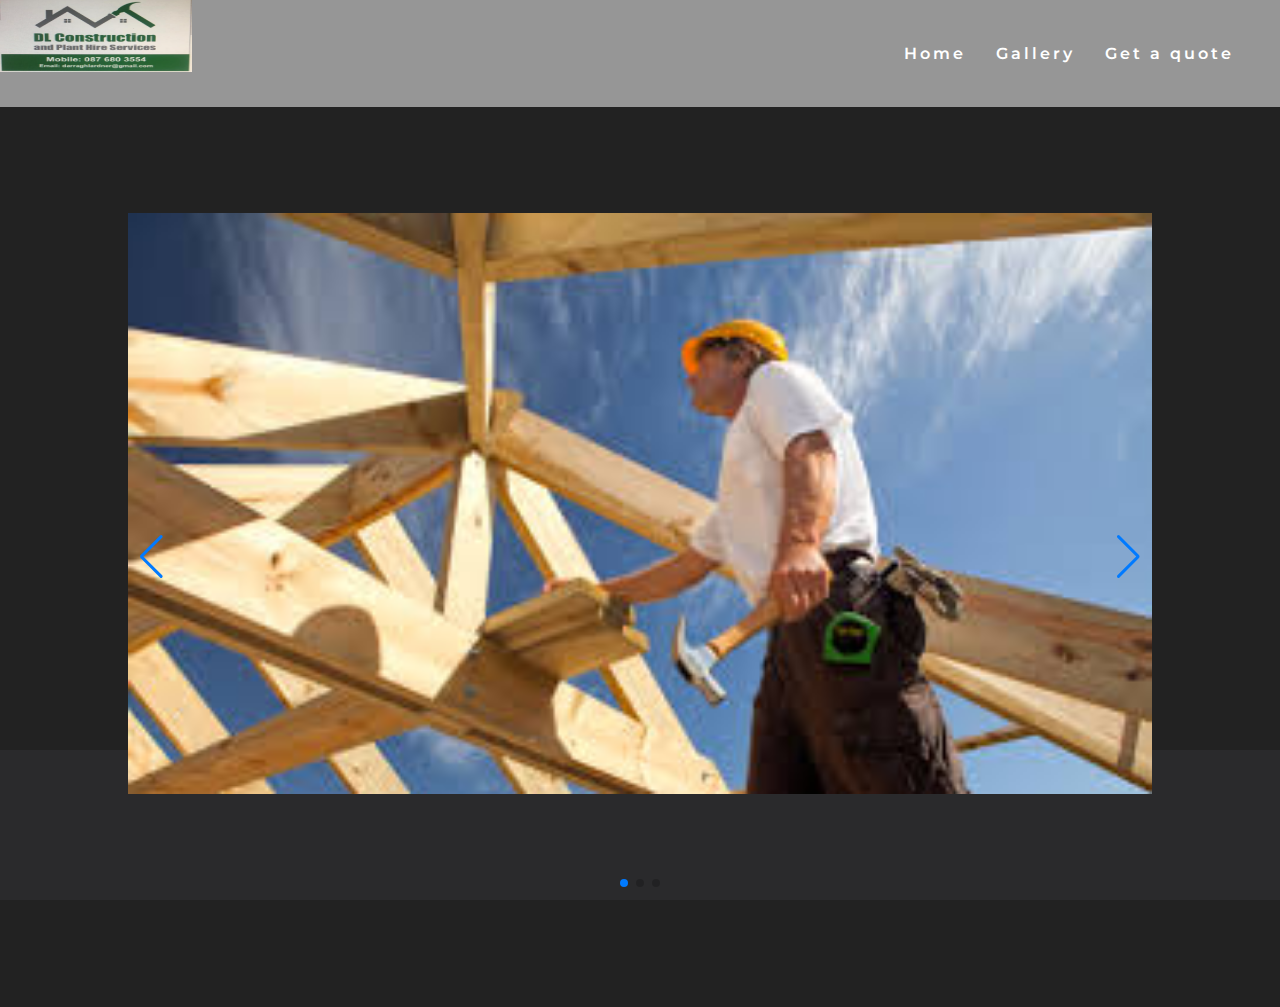
<file: gallery.html>
<!DOCTYPE html>
<html lang="en">
<head>
    <meta charset="UTF-8">
    <meta http-equiv="X-UA-Compatible" content="IE=edge">
    <meta name="viewport" content="width=device-width, initial-scale=1.0">
    <meta name="description" content="Construction company based in Galway, Ireland">
    <meta name="keywords" content="construction company, galway, ireland">

    <link rel="stylesheet" href="assets/css/style.css">
    <link rel="stylesheet" href="https://cdn.jsdelivr.net/npm/swiper@8/swiper-bundle.min.css"/>
    <title>DL Construction</title>
</head>
<body>
  <header>
          
    <div id="logo-container">
        <a href="index.html">
        <div id="logo-image">

        </div>
    </a>
    </div>

    <nav>
        <ul id="menu">
          <li><a href="index.html">Home</a></li>
          <li><a href="gallery.html">Gallery</a></li>
          <li><a href="quote.html">Get a quote</a></li>
        </ul>
    </nav>
</header>
    <div class="gallery-container">
        <div class="swiper">
            <!-- Additional required wrapper -->
            <div class="swiper-wrapper">
              <!-- Slides -->
              <div class="swiper-slide"><img src="/assets/images/bg img 2.jpg" alt=""></div>
              <div class="swiper-slide"><img src="/assets/images/bg img 3.png" alt=""></div>
              <div class="swiper-slide"><img src="/assets/images/service-img.jpg" alt=""></div>
            
            </div>
            <!-- If we need pagination -->
            <div class="swiper-pagination"></div>
          
            <!-- If we need navigation buttons -->
            <div class="swiper-button-prev"></div>
            <div class="swiper-button-next"></div>
          
          </div>
    </div>


    <footer>
      <div id="footer">
          
      </div>
  </footer>


<script src="https://cdn.jsdelivr.net/npm/swiper@8/swiper-bundle.min.js"></script>

<script>
    const swiper = new Swiper('.swiper', {
  

  loop: true,

  pagination: {
    el: '.swiper-pagination',
    clickable: true,
  },

  navigation: {
    nextEl: '.swiper-button-next',
    prevEl: '.swiper-button-prev',
  },

});
</script>


</body>
</html>
</file>
<file: assets/css/style.css>
@import url('https://fonts.googleapis.com/css2?family=Montserrat:wght@300&display=swap');

html {
    height: 100%;
}

* {
    margin: 0;
    padding: 0;
    border: none;
    box-sizing: border-box;
}

body {
    font-family: montserrat, sans-serif;
    font-weight: 400;
    color: #fff;
    background-color: #969696;

    min-height: 100%;

    display: flex;
    flex-direction: column;
}


h1, h2 {
    font-family: montserrat, sans-serif;
    text-transform: uppercase;
}

#logo-container {
    height: 72px;
    width: 15%;
    border-style: 1px solid #fff;
}

#logo-image {
    background: url("../images/logo.png") no-repeat center center;
    height: 100%;
    background-size: 100% 100%;
    width: 100%;
}

#banner-outer {
    width: 100%;
    height: 600px;
    overflow: hidden;
}

#banner {
    width: 100%;
    height: 600px;
    background: url("../images/bg\ img.jpg") no-repeat center center;

    animation-name: banner-zoom;
    animation-duration: 5s;
    animation-fill-mode: forwards;
}

header{
    display: flex;
    justify-content: space-between;
}

nav{
    display: flex;
}





@keyframes banner-zoom {
    from {
        transform: scale(1);
    }
    to {
        transform: scale(1.1);
    }
}

nav ul{
    display: flex;
    justify-content: flex-end;
    flex-wrap: wrap;
    flex-grow: 1;
    flex-basis: 200px;
    align-items: center;

}

nav {
    padding: 1rem;
}

nav > a {
    text-decoration: none;
    text-transform: uppercase;
    font-weight: 500;
    margin: 1rem;

}

#menu {
    font-size: 100%;
    letter-spacing: 3px;
    align-items: center;
    display: flex;
}

#menu, .logo {
    line-height: 75px;
}

#menu li {
    float: right;
    list-style-type: none;
    color: #969696;
    margin-right: 30px;
}

#menu a {
    text-decoration: none;
    font-weight: 600;
    color:#fff;
}

#menu a:hover {
    border-bottom: 3px solid #fff;
    border-radius: 2px;
}


#company-ethos {
    width: 100%;
    min-height: 400px;
    padding: 30px 5%;
    color:#fff;
    background-color: #68686b;
    background-image: url("/assets/images/OCC-Logo-808084.png");
    background-repeat: no-repeat;
    background-position: center center;
    background-attachment: scroll;
    background-size: contain;
    
}

#company-ethos h1 {
    text-transform: uppercase;
    font-size: 32px;
    font-weight: 500;
    line-height: 75px;
    text-align: center;

}

#company-ethos p {
    font-size: 24px;
    text-align: center;
}



i {
    color: #fff;
    font-size: 64px;
    padding: 5px;
    text-align: center;
}

#left-service {
    background-color: yellow;
    padding-top: 30px;
    width: 33%;
    float: left;
    display: flex;
    flex-wrap: wrap;
    align-items: center;
    flex-direction: column;
}

#right-service {
    padding-top: 30px;
    width: 33%;
    float: right;
}

#center-service {
    width: 33%;
    margin: 0 auto;
}

hr {
    border-top: 1px #fff;
    width: 100%;
    margin: 5px 0;
}

.left-service-heading {
    background-color: red;
    border-bottom: 1px solid black;
    width: 60%;
    min-height: 200px;
    line-height: 20px;
    display: flex;
    align-items: center;
    justify-content: center;
    
}

.right-service-heading {
    width: 60%;
    float: left;
    line-height: 20px;
    clear: both;
    margin-bottom: 50px;
    padding-top: 50px;
    padding-right: 30px;
    padding-bottom: 50px;
    padding-left: 80px;
}

#service-heading {
    text-align: center;
    font-size: 200%;
    margin: 30px 0;
}

#service-image-container {
    width: 300px;
    height: 650px;
    padding: 30px;
    margin: 0 auto;
}

#service-image-bg {
    background: url("../images/Construction\ crane-cuate\ \(1\).png") no-repeat center center;
    height: 100%;
    background-size: contain;
}
 #footer {
    padding: 15px 0 30px 0;
    background-color: #2a2a2c;
    min-height: 150px;
    width: 100%;


    display: flex;
    position: fixed;
    bottom: 0;
    left: 0;
 }

 .footer-col {
    background-color:green;
    border: 1px solid black;
    height: 100%;
    display: flex;
    
    
    flex-grow: 1;
    justify-content: center;

 }

 .gallery-container {
    width: 100%;
    height: 100vh;
    background: #222;
    display: flex;
    align-items: center;
    justify-content: center;

 }

 .swiper {
    width: 80%;
    height: fit-content;
 }

 .swiper-slide img{
    width: 100%;

 }
</file>
